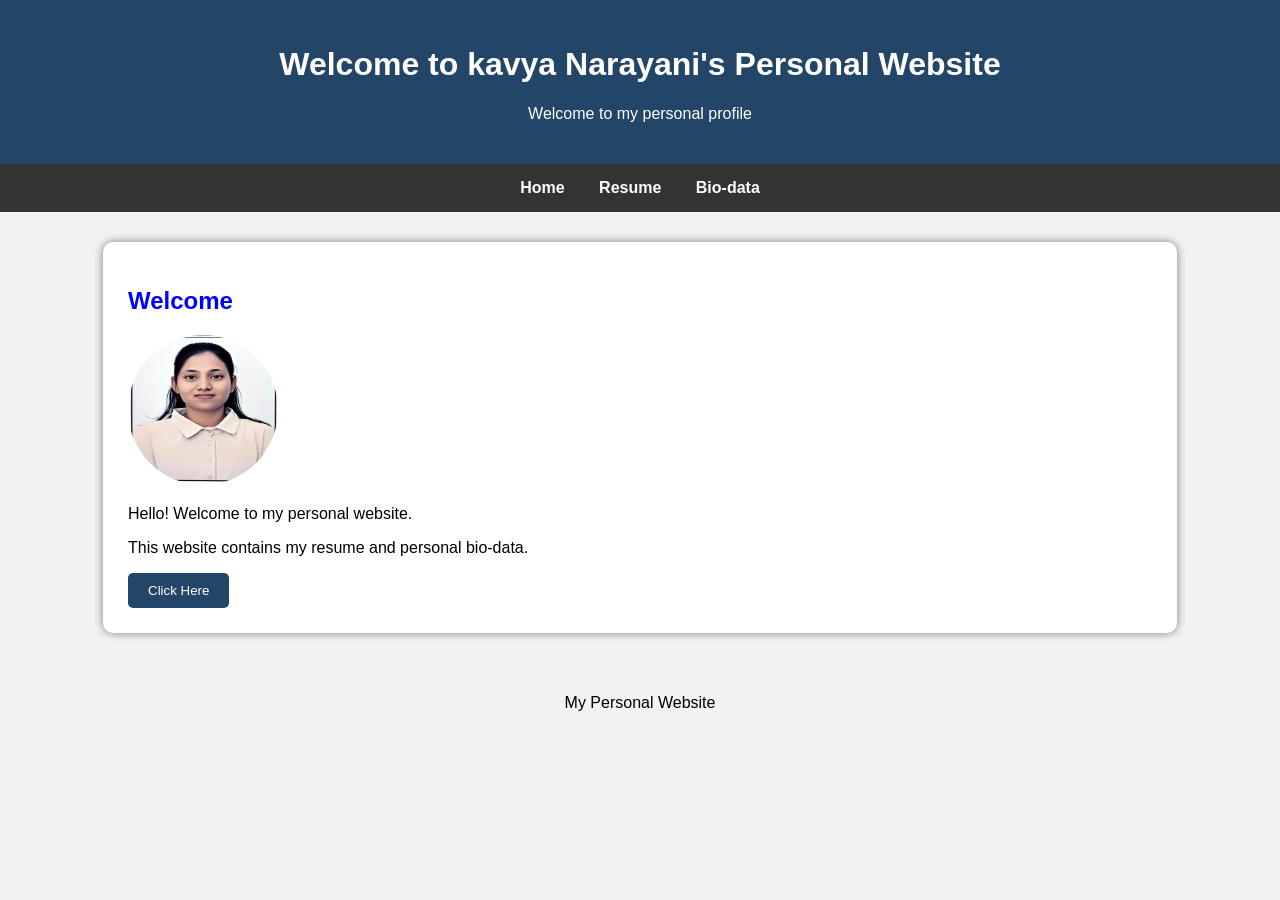
<file: index.html>
<!DOCTYPE html>
<html>
<head>
    <title>My Personal Website</title>
    <link rel="stylesheet" href="style.css">
</head>

<body>

<header>
    <h1>Welcome to kavya Narayani's Personal Website</h1>
    <p>Welcome to my personal profile</p>
</header>

<nav>
    <a href="index.html">Home</a>
    <a href="resume.html">Resume</a>
    <a href="biodata.html">Bio-data</a>
</nav>

<div class="container">
    <h2>Welcome</h2>
    <img src="myphoto.jpg.jpeg"
     alt="My Photo"
     width="150"
     height="150"
     style="border-radius:50%;">

    <p>Hello! Welcome to my personal website.</p>

    <p>This website contains my resume
    and personal bio-data.</p>

    <button onclick="showMessage()">
        Click Here
    </button>
</div>

<footer>
    <p>My Personal Website</p>
</footer>

<script src="https://code.jquery.com/jquery-3.7.1.min.js"></script>

<script src="script.js"></script>

</body>
</html>
</file>
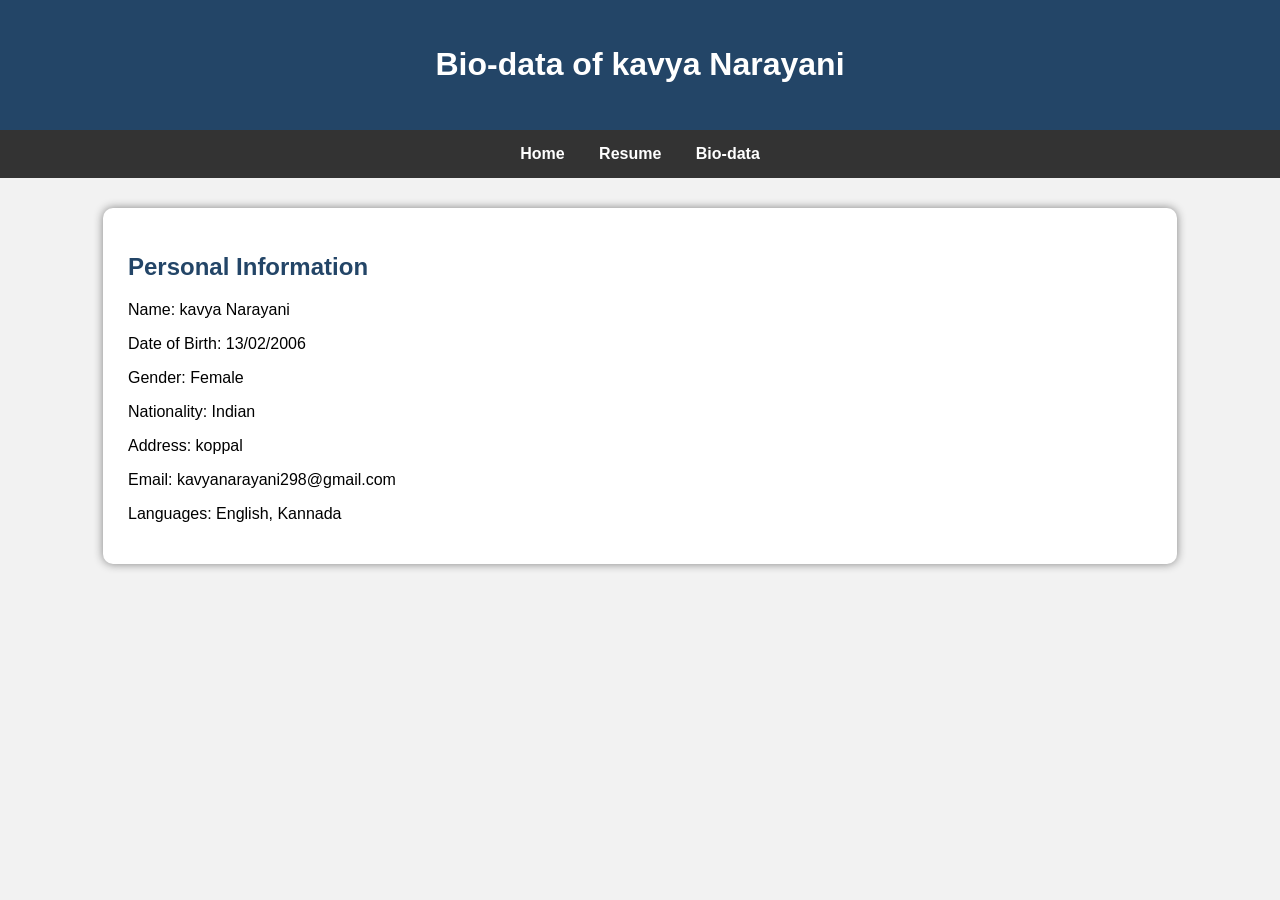
<file: biodata.html>
<!DOCTYPE html>
<html>
<head>
    <title>My Bio-data</title>
    <link rel="stylesheet" href="style.css">
</head>

<body>

<header>
    <h1> Bio-data of kavya Narayani</h1>
</header>

<nav>
    <a href="index.html">Home</a>
    <a href="resume.html">Resume</a>
    <a href="biodata.html">Bio-data</a>
</nav>

<div class="container">

    <h2>Personal Information</h2>

    <p>Name: kavya Narayani</p>
    <p>Date of Birth: 13/02/2006</p>
    <p>Gender: Female</p>
    <p>Nationality: Indian</p>
    <p>Address: koppal</p>
    <p>Email: kavyanarayani298@gmail.com</p>
    <p>Languages: English, Kannada</p>

</div>

</body>
</html>
</file>
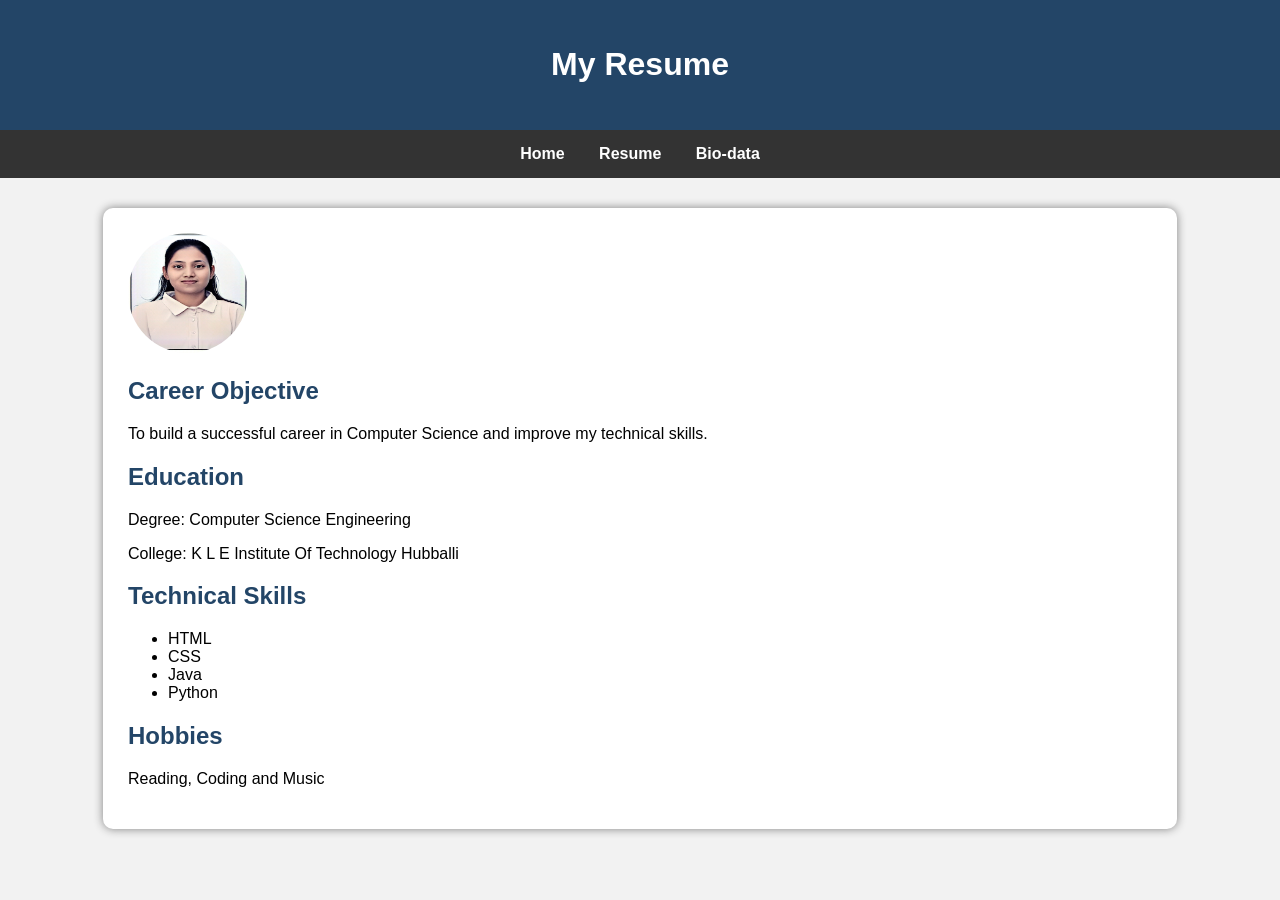
<file: resume.html>
<!DOCTYPE html>
<html>
<head>
    <title>My Resume</title>
    <link rel="stylesheet" href="style.css">
</head>

<body>

<header>
    <h1>My Resume</h1>
</header>

<nav>
    <a href="index.html">Home</a>
    <a href="resume.html">Resume</a>
    <a href="biodata.html">Bio-data</a>
</nav>

<div class="container">
    <img src="myphoto.jpg.jpeg"
     alt="My Photo"
     width="120"
     height="120"
     style="border-radius:50%;">

    <h2>Career Objective</h2>
    <p>To build a successful career in Computer Science and improve my technical skills.</p>

    <h2>Education</h2>
    <p>Degree: Computer Science Engineering</p>
    <p>College: K L E Institute Of Technology Hubballi</p>

    <h2>Technical Skills</h2>
    <ul>
        <li>HTML</li>
        <li>CSS</li>
        <li>Java</li>
        <li>Python</li>
    </ul>

    <h2>Hobbies</h2>
    <p>Reading, Coding and Music</p>

</div>

</body>
</html>
</file>
<file: style.css>
body {
    font-family: Arial, sans-serif;
    margin: 0;
    background-color: #f2f2f2;
}

header {
    background-color: #234567;
    color: white;
    text-align: center;
    padding: 25px;
}

nav {
    background-color: #333;
    padding: 15px;
    text-align: center;
}

nav a {
    color: white;
    text-decoration: none;
    margin: 15px;
    font-weight: bold;
}

nav a:hover {
    color: yellow;
}

.container {
    background: white;
    margin: 30px auto;
    padding: 25px;
    width: 80%;
    border-radius: 10px;
    box-shadow: 0 0 10px gray;
}

h2 {
    color: #234567;
}

button {
    background-color: #234567;
    color: white;
    padding: 10px 20px;
    border: none;
    cursor: pointer;
    border-radius: 5px;
}

footer {
    text-align: center;
    padding: 15px;
}
</file>
